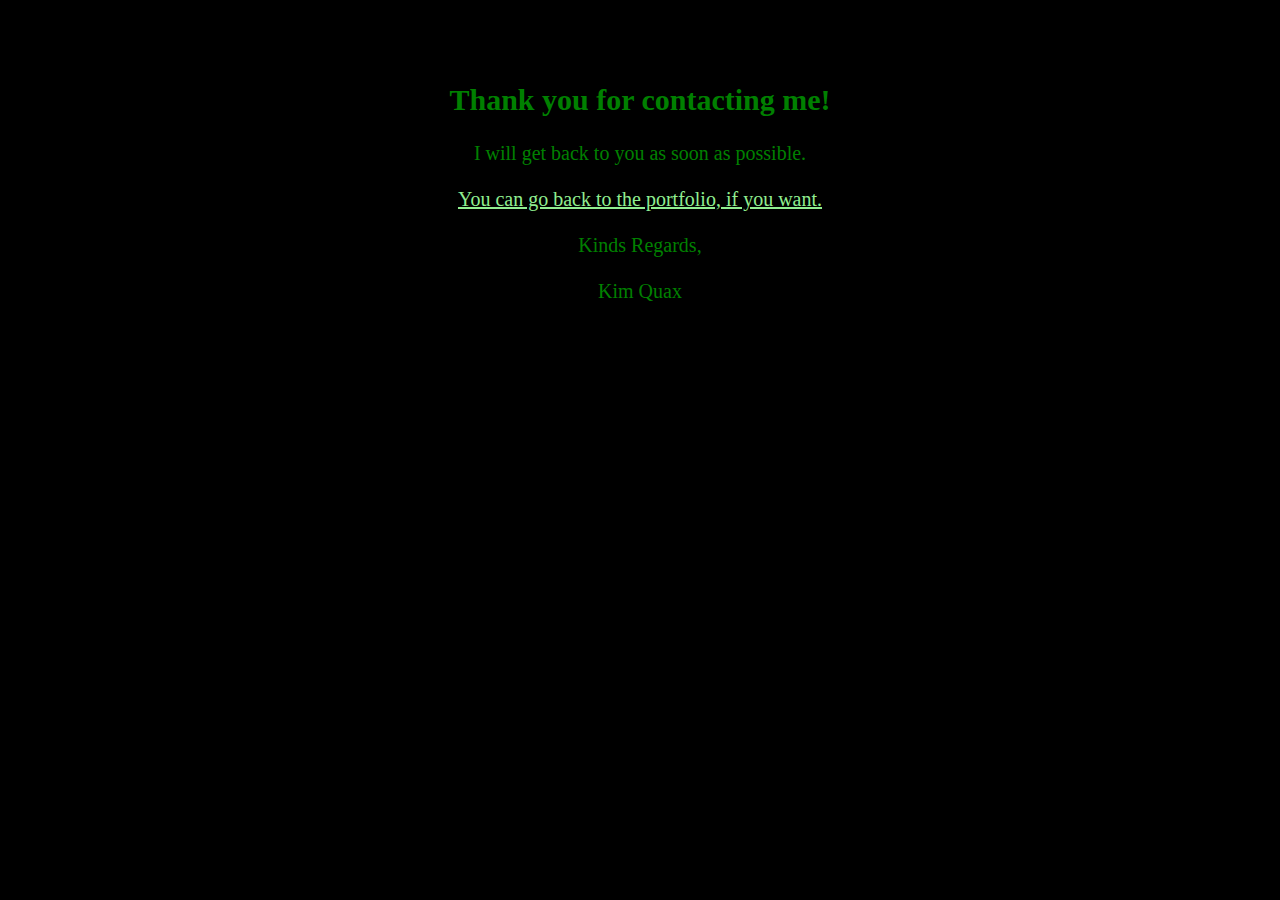
<file: thankyou.html>
<!DOCTYPE html>
<html lang="en">
<head>
  <meta charset="UTF-8">
  <link rel="stylesheet" href="mail.css">
  <title>Thank you</title>
</head>
<body>
<h2>Thank you for contacting me!</h2> I will get back to you as soon as possible.
<br> <br/>
<a href="index.html">You can go back to the portfolio, if you want.</a>
<br> <br/>
Kinds Regards, <br> </br>Kim Quax</p>
</body>
</html>
</file>
<file: mail.css>
body {
    background-color: black;
    color: green;
    text-align: center;
    padding-top: 50px;
    font-size: 20px;
}

a {
    color: lightgreen;
}

a:hover {
    color: #ccc;
}
</file>
